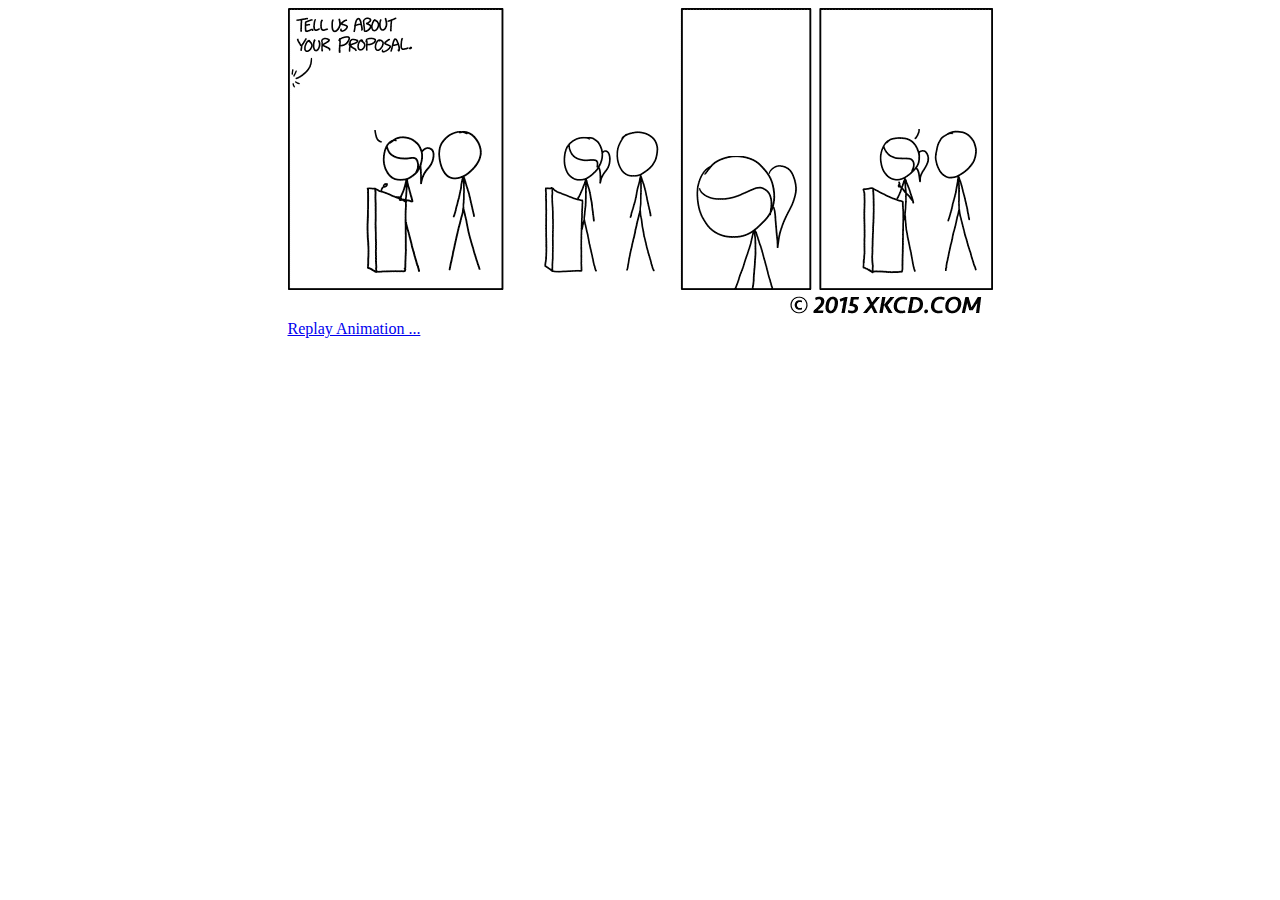
<file: jQuery/Cartoon_Strip/index.html>
<!doctype html>
<html lang="en-US">
  <head>
    <title></title>
    <meta charset="UTF-8" />
    <link rel="stylesheet" href="comic.css" />
    <script src="https://ajax.googleapis.com/ajax/libs/jquery/1.11.2/jquery.min.js"></script>
    <script src="comic.js"></script>
  </head>
  <body>
    <div id="comic">
      <div id="panel_1">
        <div id="blind_1"></div>
        <div id="blind_2"></div>
      </div>

      <div id="panel_2">
        <div id="blind_3"></div>
        <div id="blind_4"></div>
      </div>

      <div id="panel_3">
        <div id="blind_5"></div>
        <div id="blind_6"></div>
      </div>

      <div id="panel_4">
        <div id="blind_7"></div>
        <div id="blind_8"></div>
        <div id="blind_9"></div>
      </div>
    </div>
    <p><a href="#">Replay Animation ...</a></p>

  </body>
</html>
</file>
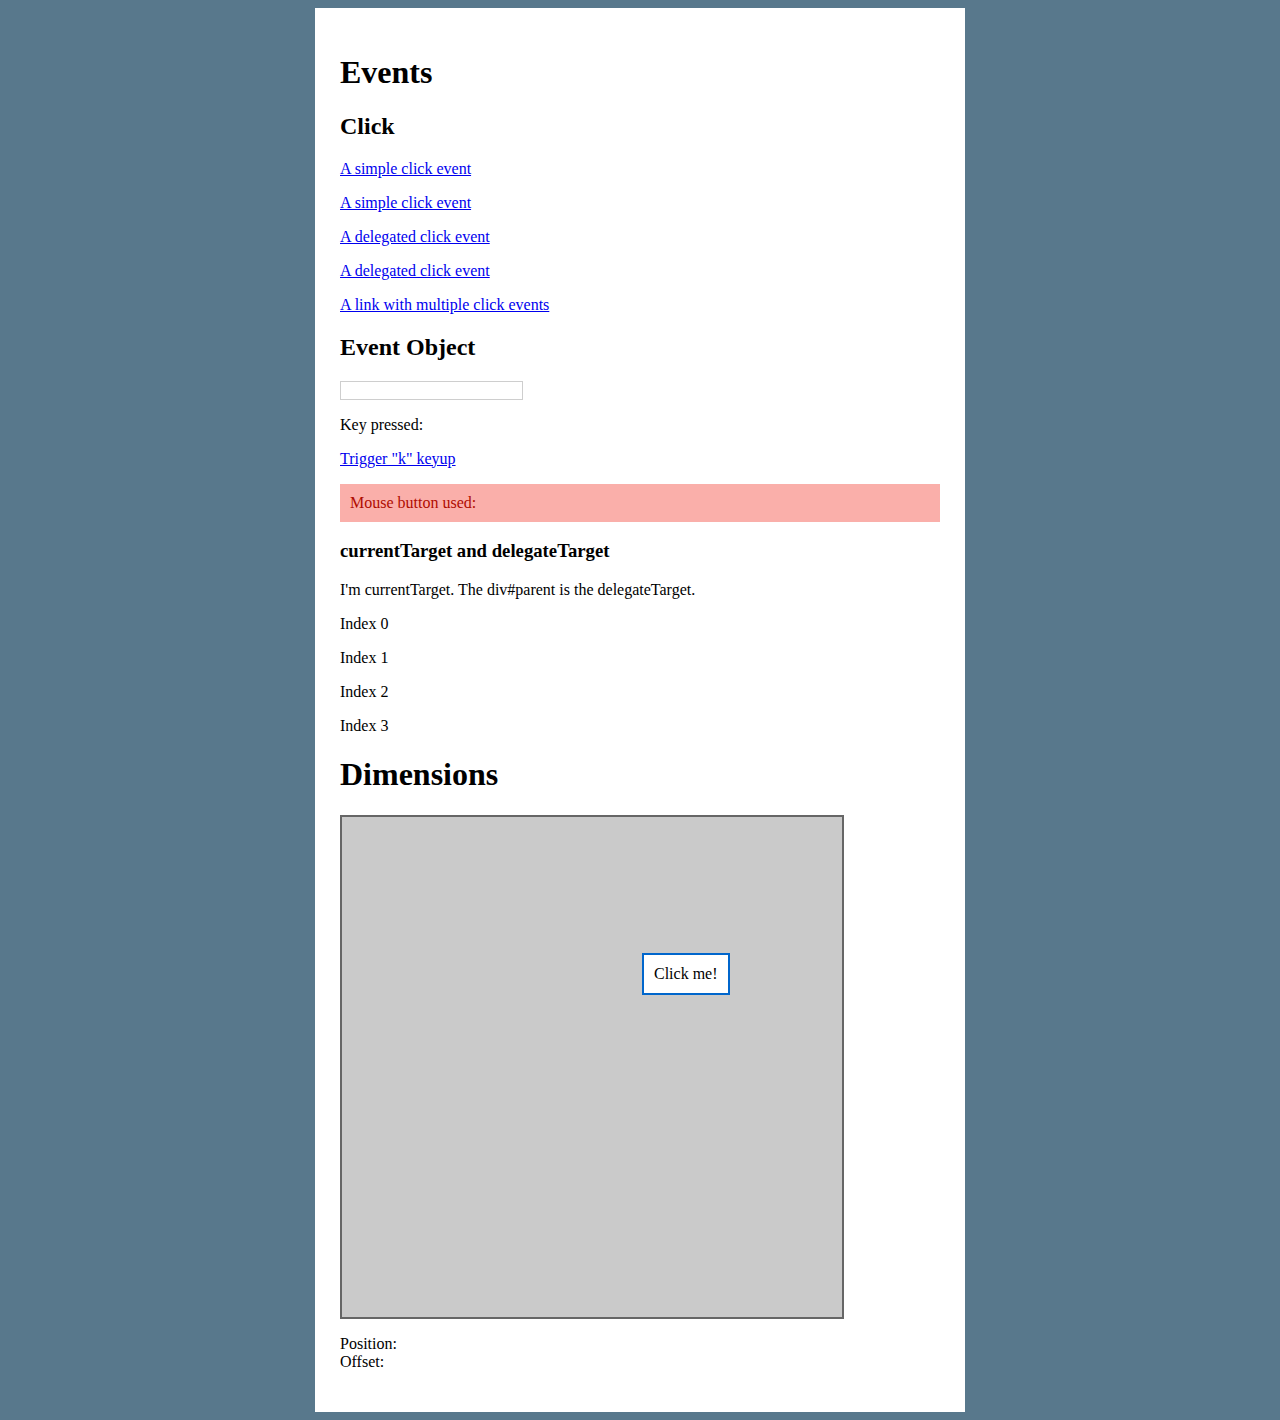
<file: jQuery/jQuery_Event_Delegation/Event_Delegation/index.html>
<!doctype html>
<html lang="en-US">
  <head>
    <title>Intermediate jQuery</title>
    <meta charset="UTF-8" />
    <link rel="stylesheet" href="stylesheets/examples.css" />
    <script src="https://ajax.googleapis.com/ajax/libs/jquery/1.11.3/jquery.min.js"></script>
    <script src="javascripts/examples.js"></script>
  </head>
  <body>
    <main>
      <h1>Events</h1>
      <h2>Click</h2>
      <p><a class="simple clone" href="#">A simple click event</a></p>
      <p id="clone"></p>

      <div id="delegated">
        <p><a href="#">A delegated click event</a></p>
        <p id="delegate_clone"></p>
      </div>

      <p><a class="simple" id="namespaced" href="#">A link with multiple click events</a></p>

      <h2>Event Object</h2>
      <input id="text" type="text" />
      <p id="which">Key pressed: <b></b></p>
      <p><a id="trigger_k" href="#">Trigger "k" keyup</a></p>

      <div id="check_mouse_button">Mouse button used: <b></b></div>

      <div id="parent">
        <h3>currentTarget and delegateTarget</h3>
        <p>I'm currentTarget. The div#parent is the delegateTarget.</p>
      </div>

      <div id="index">
        <p>Index 0</p>
        <p>Index 1</p>
        <article>Index 2</article>
        <p>Index 3</p>
      </div>

      <h1>Dimensions</h1>
      <div id="pinboard">
        <p>Click me!</p>
      </div>
      <dl>
        <dt>Position:</dt>
        <dd id="position"></dd>
        <dt>Offset:</dt>
        <dd id="offset"></dd>
      </dl>
    </main>
  </body>
</html>
</file>
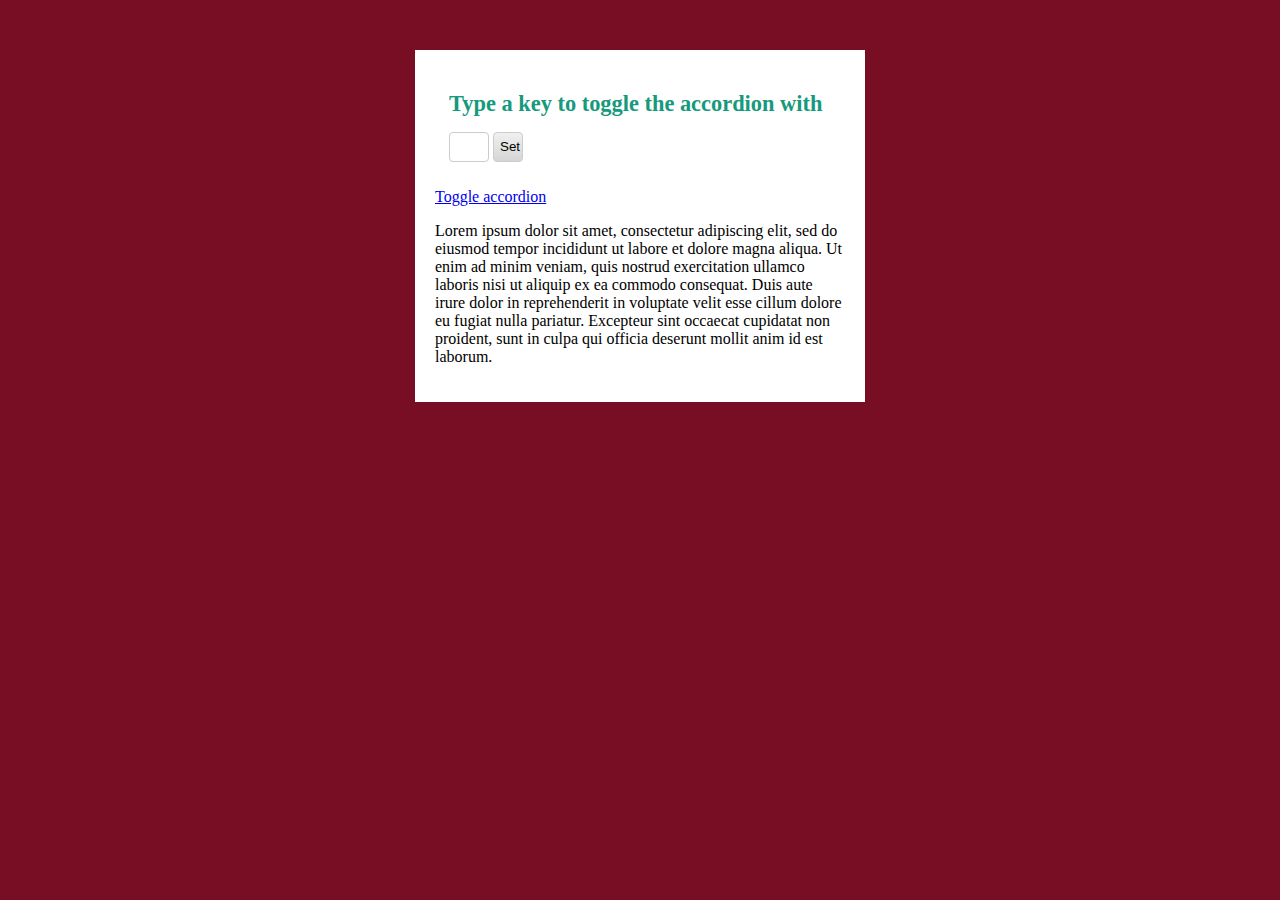
<file: jQuery/jQuery_Events/source/index.html>
<!doctype html>
<html lang="en-US">
  <head>
    <title>jQuery Selectors</title>
    <meta charset="utf-8" />
    <link rel="stylesheet" href="style.css" />
  </head>
  <script src="https://ajax.googleapis.com/ajax/libs/jquery/1.12.4/jquery.min.js"></script>
  <script>
    $(function() {

      $('form').submit(function(e) {
        e.preventDefault();
        var character = $('#key').val(),
          character_code = character.charCodeAt(0);

        $(document).off('keypress').on('keypress', function(e) {
          if (e.which !== character_code) { return; }
          $('a').trigger('click');
        });
      });

      $('a').click(function(e) {
        e.preventDefault();
        $('#accordion').slideToggle();
      });
    });


  </script>
  <body>
    <main>
      <form action="" method="get">
        <fieldset>
          <h1>Type a key to toggle the accordion with</h1>
          <input type="text" id="key" name="key" maxlength="1" />
          <input type="submit" value="Set" />
        </fieldset>
      </form>
      <p><a href="#">Toggle accordion</a></p>
      <div id="accordion">
        <p>Lorem ipsum dolor sit amet, consectetur adipiscing elit, sed do eiusmod tempor incididunt ut labore et dolore magna aliqua. Ut enim ad minim veniam, quis nostrud exercitation ullamco laboris nisi ut aliquip ex ea commodo consequat. Duis aute irure dolor in reprehenderit in voluptate velit esse cillum dolore eu fugiat nulla pariatur. Excepteur sint occaecat cupidatat non proident, sunt in culpa qui officia deserunt mollit anim id est laborum.</p>
      </div>
    </main>
  </body>
</html>
</file>
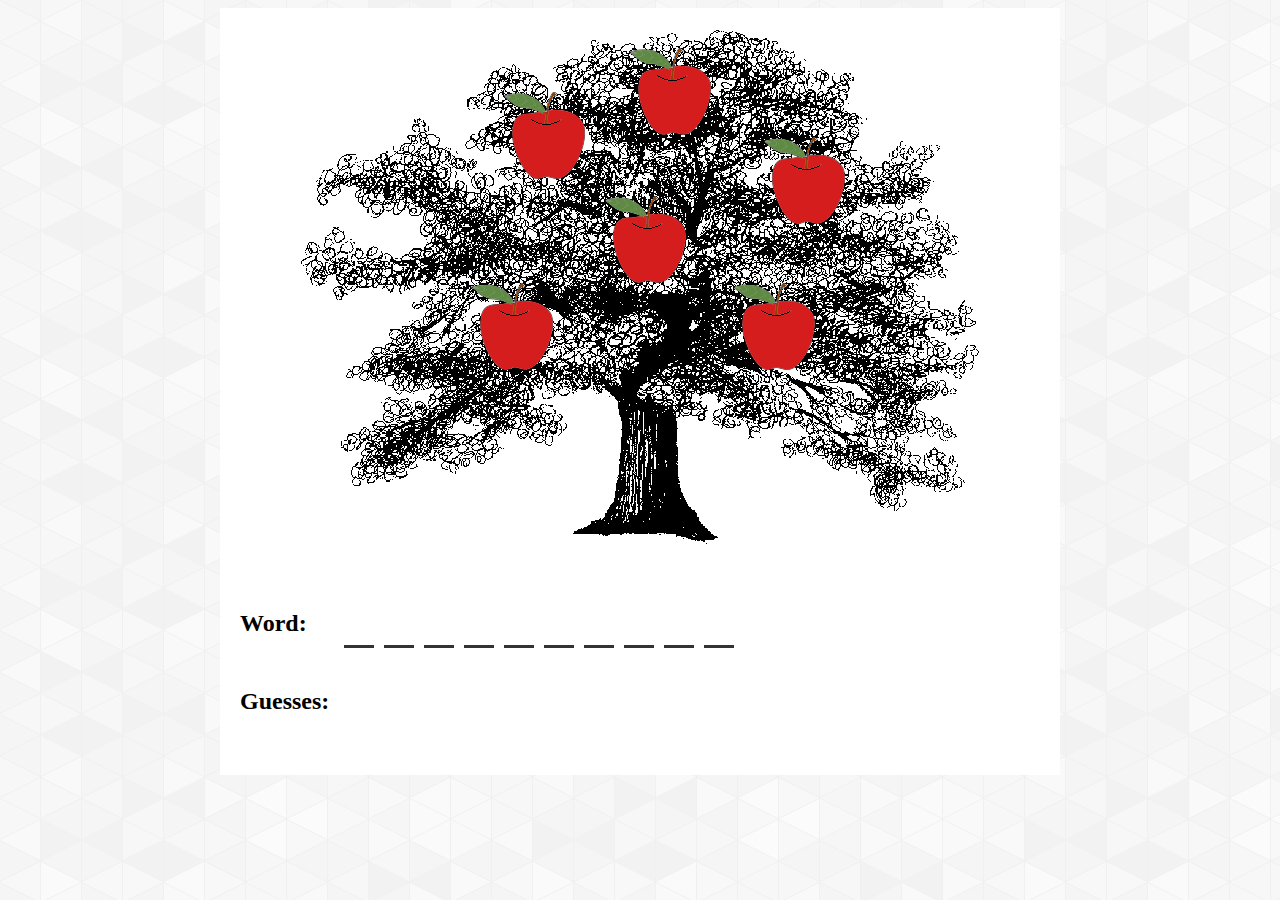
<file: jQuery/Second_Run/guess-a-word/index.html>
<!doctype html>
<html lang="en-US">
  <head>
    <title>Guess-a-word</title>
    <meta charset="UTF-8" />
    <link rel="stylesheet" href="stylesheets/game.css" />
    <script src="https://ajax.googleapis.com/ajax/libs/jquery/1.11.2/jquery.min.js"></script>
  </head>
  <body>
    <main>
      <div id="tree">
        <div id="apples"></div>
      </div>
      <p id="message"></p>
      <p><a id="replay" href="#">Play another</a></p>

      <div id="spaces">
        <h2>Word:</h2>
      </div>

      <div id="guesses">
        <h2>Guesses:</h2>
      </div>
    </main>
    <script src="javascripts/game.js"></script>
  </body>
</html>
</file>
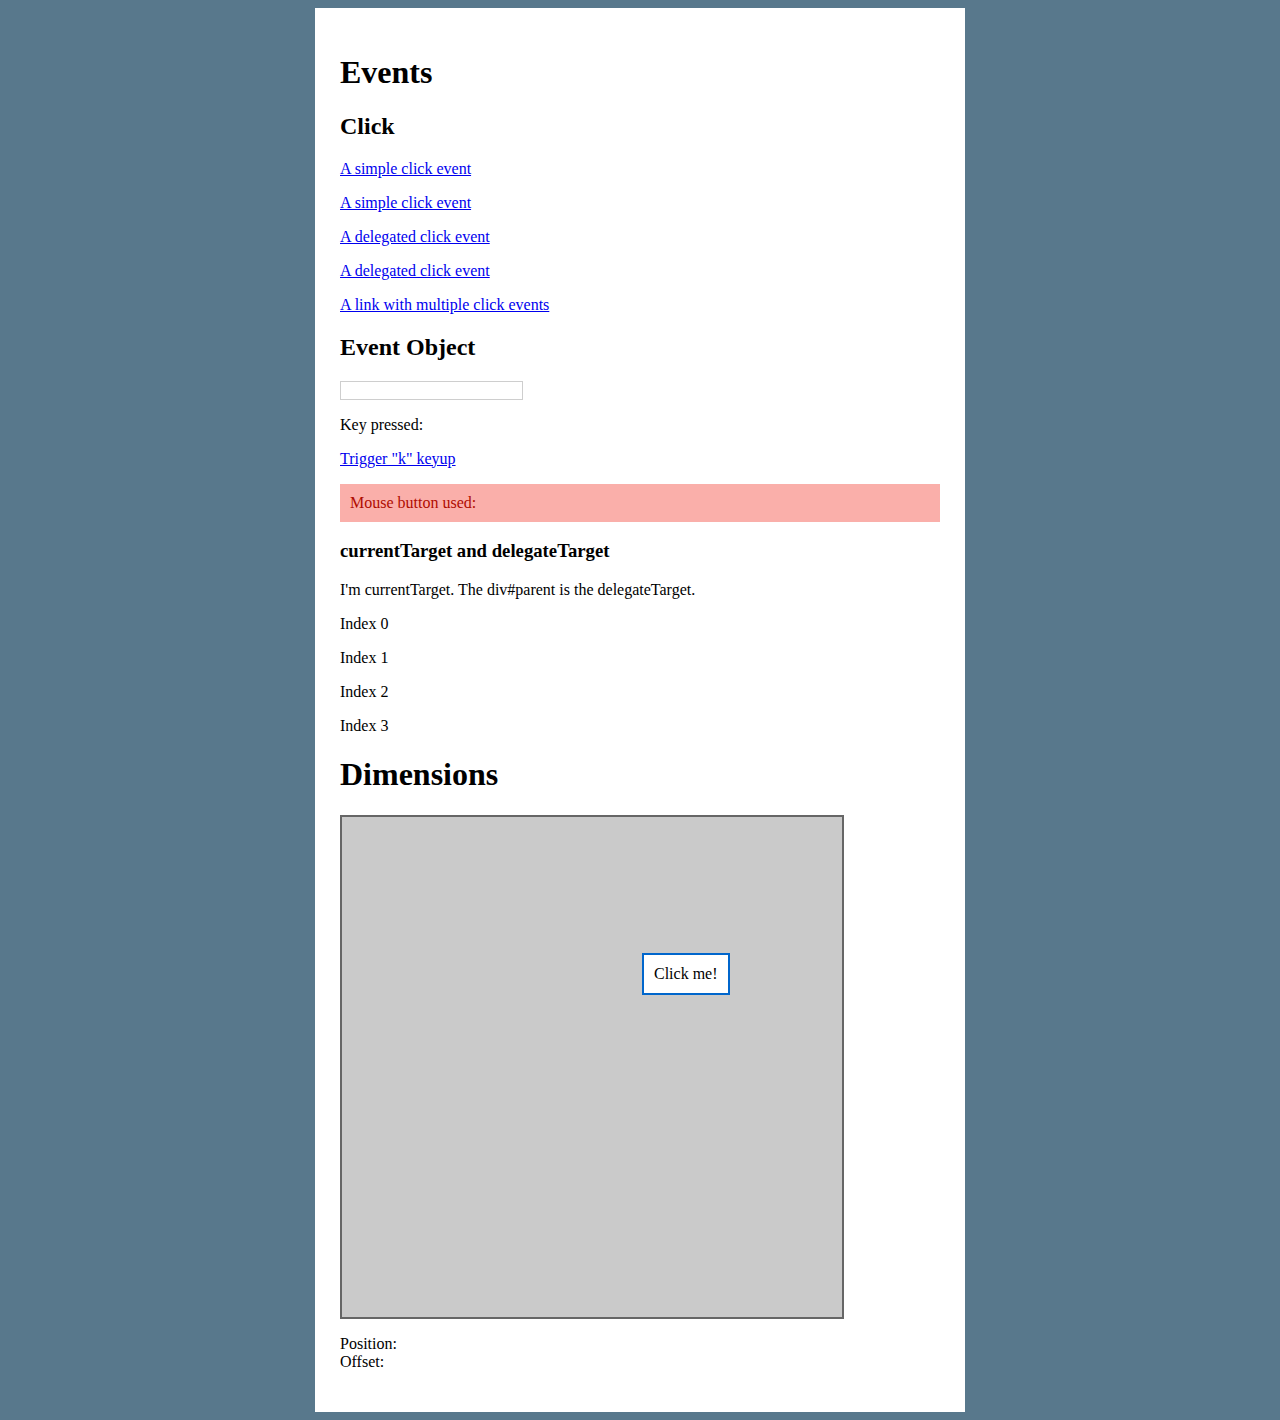
<file: jQuery/Second_Run/intermediate_jquery/index.html>
<!doctype html>
<html lang="en-US">
  <head>
    <title>Intermediate jQuery</title>
    <meta charset="UTF-8" />
    <link rel="stylesheet" href="stylesheets/examples.css" />
    <script src="https://ajax.googleapis.com/ajax/libs/jquery/1.11.3/jquery.min.js"></script>
    <script src="javascripts/examples.js"></script>
  </head>
  <body>
    <main>
      <h1>Events</h1>
      <h2>Click</h2>
      <p><a class="simple clone" href="#">A simple click event</a></p>
      <p id="clone"></p>

      <div id="delegated">
        <p><a href="#">A delegated click event</a></p>
        <p id="delegate_clone"></p>
      </div>

      <p><a class="simple" id="namespaced" href="#">A link with multiple click events</a></p>

      <h2>Event Object</h2>
      <input id="text" type="text" />
      <p id="which">Key pressed: <b></b></p>
      <p><a id="trigger_k" href="#">Trigger "k" keyup</a></p>

      <div id="check_mouse_button">Mouse button used: <b></b></div>

      <div id="parent">
        <h3>currentTarget and delegateTarget</h3>
        <p>I'm currentTarget. The div#parent is the delegateTarget.</p>
        <!--<p>First. I'm currentTarget. The div#parent is the delegateTarget.</p>
        <p>Second. I'm currentTarget. The div#parent is the delegateTarget.</p>-->
      </div>

      <div id="index">
        <p>Index 0</p>
        <p>Index 1</p>
        <article>Index 2</article>
        <p>Index 3</p>
      </div>

      <h1>Dimensions</h1>
      <div id="pinboard">
        <p>Click me!</p>
      </div>
      <dl>
        <dt>Position:</dt>
        <dd id="position"></dd>
        <dt>Offset:</dt>
        <dd id="offset"></dd>
      </dl>
    </main>
  </body>
</html>
</file>
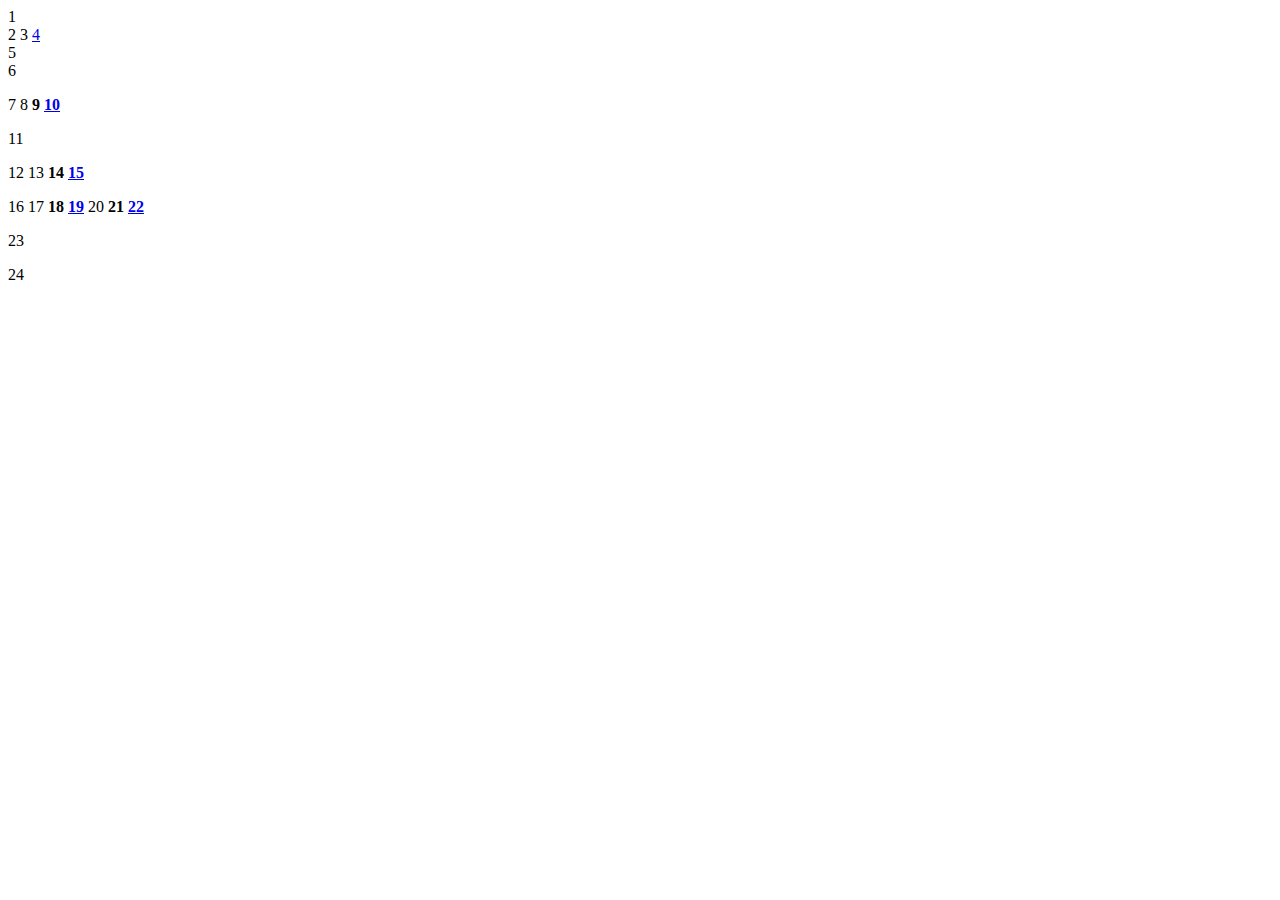
<file: DOM_Querying_Traversing_Manipulation/tracing_dom_tree.html>
<!doctype html>
<html>

<head>
  <title>Tracing the DOM Tree</title>
</head>

<body>
  <article id="1">1
    <header id="2">2
      <span id="3">3
        <a href="#" id="4">4</a>
      </span>
    </header>
    <main id="5">5
      <section id="6">6
        <p id="7">7
          <span id="8">8
            <strong id="9">9
              <a href="#" id="10">10</a>
            </strong>
          </span>
        </p>
      </section>
      <section id="11">11
        <p id="12">12
          <span id="13">13
            <strong id="14">14
              <a href="#" id="15">15</a>
            </strong>
          </span>
        </p>
        <p id="16">16
          <span id="17">17
            <strong id="18">18
              <a href="#" id="19">19</a>
            </strong>
          </span>
          <span id="20">20
            <strong id="21">21
              <a href="#" id="22">22</a>
            </strong>
          </span>
        </p>
      </section>
    </main>
    <footer id="23">23
      <p id="24">24</p>
    </footer>
  </article>
</body>

</html>
</file>
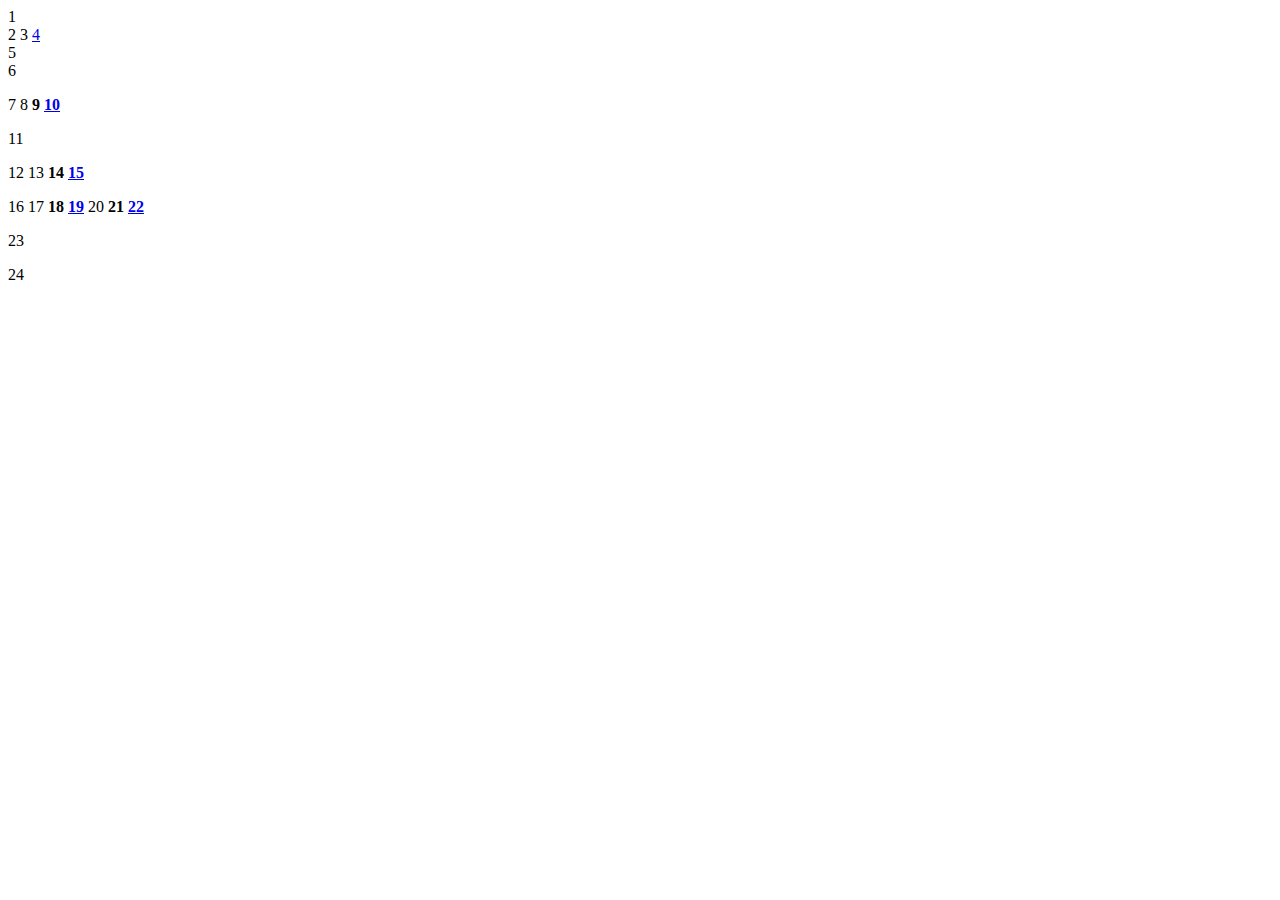
<file: DOM_Querying_Traversing_Manipulation/Tree_Slicing/tree_slicing.html>
<!doctype html>
<html>

<head>
  <title>Tree Slicing</title>
</head>

<body>
  <article id="1">1
    <header id="2">2
      <span id="3">3
      <a href="#" id="4">4</a>
    </span>
    </header>
    <main id="5">5
      <section id="6">6
        <p id="7">7
          <span id="8">8
          <strong id="9">9
            <a href="#" id="10">10</a>
          </strong>
        </span>
        </p>
      </section>
      <section id="11">11
        <p id="12">12
          <span id="13">13
          <strong id="14">14
            <a href="#" id="15">15</a>
          </strong>
        </span>
        </p>
        <p id="16">16
          <span id="17">17
          <strong id="18">18
            <a href="#" id="19">19</a>
          </strong>
        </span>
          <span id="20">20
          <strong id="21">21
            <a href="#" id="22">22</a>
          </strong>
        </span>
        </p>
      </section>
    </main>
    <footer id="23">23
      <p id="24">24</p>
    </footer>
  </article>
</body>

</html>
</file>
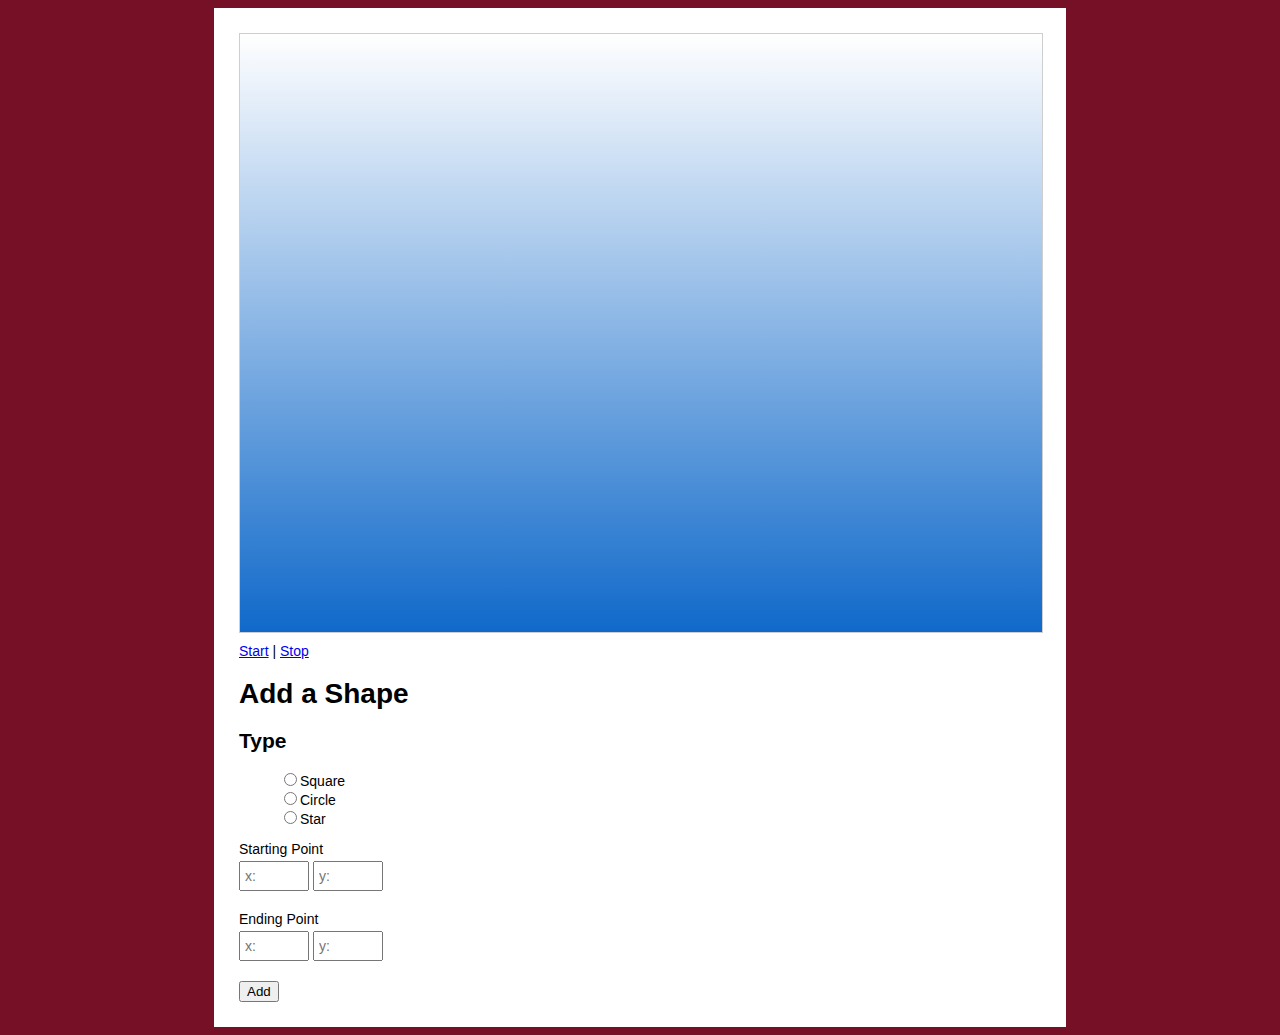
<file: jQuery/Dynamic_Animations/dynamic_animations.html>
<!doctype>
<html>
  <head>
    <title>Dynamic Animations</title>
    <link href="stylesheets/stylesheet.css" rel="stylesheet">
    <script src="https://ajax.googleapis.com/ajax/libs/jquery/1.12.4/jquery.min.js"></script>
    <script>
      $(function() {

        function resetStart() {
          let $divs = $('#canvas').children();
          $divs.each(function() {
            $(this).css({
                top: $(this).attr('data-start-y') + 'px',
                left: $(this).attr('data-start-x') + 'px',
              });
          });
        }

        $('form').submit(function(event) {
          event.preventDefault();

          let $canvas = $('#canvas');
          let array = $(this).serializeArray();

          let id_value = array[0].value;
          let new_div = '<div id=' + id_value + '></div>';

          // get start coordinates
          let start_x = array.find(obj => obj.name === 'start_x').value;
          let start_y = array.find(obj => obj.name === 'start_y').value;

          // get end coordinates
          let end_x = array.find(obj => obj.name === 'end_x').value;
          let end_y = array.find(obj => obj.name === 'end_y').value;

          $canvas.append(new_div);

          $canvas.children().eq(-1).attr('data-start-x', String(start_x));
          $canvas.children().eq(-1).attr('data-start-y', String(start_y));

          $canvas.children().eq(-1).attr('data-end-x', String(end_x));
          $canvas.children().eq(-1).attr('data-end-y', String(end_y));

          // setting the starting point
          resetStart();
        });

        $('a#start').click(function(event) {
          event.preventDefault();

          resetStart();

          $('#canvas').children().each(function() {
            $(this).stop().animate({
              top: $(this).attr('data-end-y'),
              left: $(this).attr('data-end-x'),
            }, 1000);
          });
        });

        $('a#stop').click(function() {
          $('#canvas').children().each(function() {
            $(this).stop();
          });
        });

      });
    </script>
  </head>
  <body>
    <main>
      <div id="canvas"></div>
      <a id="start" href="#">Start</a> &vert; <a id="stop" href="#">Stop</a>
      <h1>Add a Shape</h1>
      <form action="" method="get">
        <h2>Type</h2>
        <ul>
          <li><input type="radio" name="figure" value="square">Square</input></li>
          <li><input type="radio" name="figure" value="circle">Circle</input></li>
          <li><input type="radio" name="figure" value="star">Star</input></li>
        </ul>
        <p>Starting Point</p>
        <input type="number" placeholder="x:" name="start_x"/>
        <input type="number" placeholder="y:" name="start_y"/>

        <p>Ending Point</p>
        <input type="number" placeholder="x:" name="end_x"/>
        <input type="number" placeholder="y:" name="end_y"/>

        <input type="submit" value="Add">

      </form>
    </main>


  </body>
</html>
</file>
<file: jQuery/Cartoon_Strip/comic.css>
#comic {
  position: relative;
  overflow: hidden;
  width: 705px;
  height: 312px;
  margin: 0 auto;
  background: transparent url("xkcd.gif") 0 0 no-repeat;
}

p {
  width: 705px;
  margin: 0 auto;
}

[id^="panel"] {
  float: left;
  width: 215px;
  height: 282px;
}

#panel_2 { width: 179px; }

#panel_3 {
  width: 130px;
  margin-right: 8px;
}

#panel_4 { width: 173px; }

[id^="blind"] {
  position: absolute;
  background: #ffffff;
}

#blind_1 {
  left: 3px;
  top: 6px;
  width: 123px;
  height: 76px;
}

#blind_2 {
  left: 33px;
  top: 57px;
  width: 178px;
  height: 65px;
}

#blind_3 {
  left: 224px;
  top: 7px;
  width: 139px;
  height: 94px;
}

#blind_4 {
  left: 290px;
  top: 77px;
  width: 96px;
  height: 46px;
}

#blind_5 {
  left: 402px;
  top: 8px;
  width: 102px;
  height: 137px;
}

#blind_6 {
  left: 441px;
  top: 67px;
  width: 76px;
  height: 81px;
}

#blind_7 {
  left: 535px;
  top: 6px;
  width: 139px;
  height: 79px;
}

#blind_8 {
  left: 609px;
  top: 51px;
  width: 49px;
  height: 30px;
}

#blind_9 {
  left: 561px;
  top: 79px;
  width: 137px;
  height: 42px;
}
</file>
<file: jQuery/jQuery_Event_Delegation/Event_Delegation/stylesheets/examples.css>
html, body {
  background: #58788C;
}

main {
  width: 600px;
  padding: 25px;
  margin: 0 auto;
  background: #ffffff;
}

.highlight {
  color: #999933;
  background: #ffff99;
}

input {
  border: 1px solid #cecece;
}

.focused {
  box-shadow: 0 0 5px #ff0000;
  outline: none;
}

#check_mouse_button {
  padding: 10px;
  color: #b00b00;
  background: #faafaa;
}

.parent {
  background: #aaffaa;
}
.child {
  outline: 1px solid #0000aa;
}

#pinboard {
  position: relative;
  width: 500px;
  height: 500px;
  background: #cacaca;
  border: 2px solid #666666;
}
#pinboard p {
  position: absolute;
  top: 120px;
  left: 260px;
  padding: 10px;
  margin-left: 40px;
  border: 2px solid #0066cc;
  background: #ffffff;
}
</file>
<file: jQuery/jQuery_Events/source/style.css>
html, body {
  padding: 25px 0;
  margin: 0;
  background: #780E24;
}

h1 {
  font-size: 1.4em;
  color: #16997c;
}

main {
  display: block;
  max-width: 450px;
  padding: 20px;
  margin: 0 auto;
  background: #ffffff;
  box-sizing: border-box;
}

fieldset {
  border: none;
}

input[type="text"] {
  width: 40px;
  height: 30px;
  font: normal 24px monospace;
  vertical-align: middle;
  box-sizing: border-box;
  border: 1px solid #cccccc;
  border-radius: 4px;
}

input[type="submit"] {
  width: 30px;
  height: 30px;
  border: 1px solid #cccccc;
  border-radius: 4px;
  background: linear-gradient(to bottom, #f0f0f0 0%, #d5d5d5 100%);
}
</file>
<file: jQuery/Second_Run/guess-a-word/stylesheets/game.css>
body {
  /*background-image: url("[data-uri]");*/
  background-color: #f0f0f0;background-image:url('[data-uri]');
  background-repeat: repeat;
}

body.win {
  background-color: #0066cc;
  animation: win 3s;
}
body.lose {
  background-color: #b00b00;
  animation: lose 3s;
}

@keyframes win {
  0% {
    background-color: #f0f0f0;
  }
  100% {
    background-color: #0066cc;
  }
}

@keyframes lose {
  0% {
    background-color: #f0f0f0;
  }
  100% {
    background-color: #b00b00;
  }
}

main {
  width: 800px;
  padding: 20px;
  margin: 0 auto;
  background: #ffffff;
}

#tree {
  position: relative;
  width: 678px;
  height: 517px;
  margin: 0 auto;
  background: url("../images/tree.png") 0 0 no-repeat;
}

#apples {
  position: absolute;
  left: 170px;
  top: 20px;
  z-index: 1;
  width: 374px;
  height: 322px;
  background: transparent url("../images/apples.png") 0 0 no-repeat;
}
#apples.guess_1 { background-position: 0 -322px; }
#apples.guess_2 { background-position: 0 -644px; }
#apples.guess_3 { background-position: 0 -966px; }
#apples.guess_4 { background-position: 0 -1288px; }
#apples.guess_5 { background-position: 0 -1610px; }
#apples.guess_6 { display: none; }

#spaces,
#guesses,
p {
  padding: 0 0 40px 0;
}

p {
  padding-bottom: 25px;
  font-size: 20px;
}
p:empty {
  display: none;
}

span {
  display: inline-block;
  width: 30px;
  height: 35px;
  margin: 0 10px 0 0;
  font-size: 28px;
  text-transform: uppercase;
  text-align: center;
  vertical-align: top;
  border-bottom: 3px solid #333333;
}

h2 {
  display: inline-block;
  width: 100px;
  margin: 0;
  vertical-align: middle;
}
</file>
<file: jQuery/Second_Run/intermediate_jquery/stylesheets/examples.css>
html, body {
  background: #58788C;
}

main {
  width: 600px;
  padding: 25px;
  margin: 0 auto;
  background: #ffffff;
}

.highlight {
  color: #999933;
  background: #ffff99;
}

input {
  border: 1px solid #cecece;
}

.focused {
  box-shadow: 0 0 5px #ff0000;
  outline: none;
}

#check_mouse_button {
  padding: 10px;
  color: #b00b00;
  background: #faafaa;
}

.parent {
  background: #aaffaa;
}
.child {
  outline: 1px solid #0000aa;
}

#pinboard {
  position: relative;
  width: 500px;
  height: 500px;
  background: #cacaca;
  border: 2px solid #666666;
}
#pinboard p {
  position: absolute;
  top: 120px;
  left: 260px;
  padding: 10px;
  margin-left: 40px;
  border: 2px solid #0066cc;
  background: #ffffff;
}
</file>
<file: jQuery/Dynamic_Animations/stylesheets/stylesheet.css>
body {
  font: 14px normal Helvetica, Arial, sans-serif;
  background: #761026;
}

form, p {
  margin: 0;
}

main {
  width: 852px;
  padding: 25px;
  margin: 0 auto;
  box-sizing: border-box;
  background: #ffffff;
}

#canvas {
  min-width: 804px;
  position: relative;
  height: 600px;
  margin-bottom: 10px;
  border: 1px solid #cecece;
  box-sizing: border-box;
  background: linear-gradient(#ffffff, #1069CA);
}

a {
  display: inline;
}

ul {
  list-style: none;
}

p {
  margin-bottom: 4px;
}

[type="number"] {
  font: inherit;
  height: 30px;
  width: 70px;
  padding: 0px 4px;
  margin-bottom: 20px;
}

[type="submit"] {
  display: block;
}

#square, #circle, #star {
  height: 30px;
  width: 30px;
  position: absolute;
  background-color: #DDE149;
}

#circle {
  border-radius: 100%;
}

#star {
  background-color: transparent;
  background-size: contain;
  background-image: url("../assets/star.png");
}
</file>
